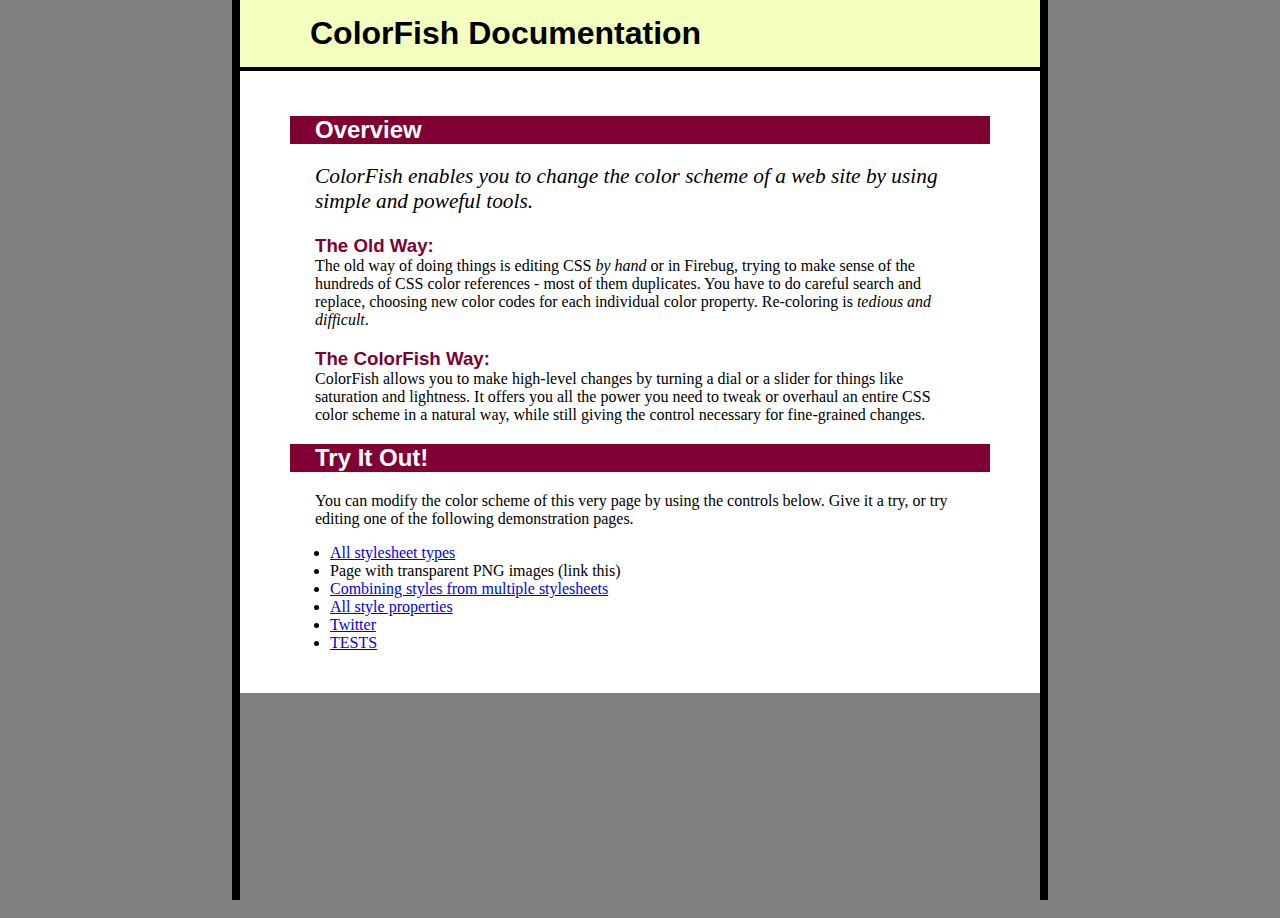
<file: chrome/content/help/index.html>
<html xmlns="http://www.w3.org/1999/xhtml">
<head>
    <title>ColorFish Documentation</title>
    <link rel="stylesheet" type="text/css" media="screen" href="./help_stylesheet.css" />
</head>
<body>
    <div id="center">
        <div id="container">
            <div id="title">
                <h1>ColorFish Documentation</h1>
            </div>
            <div id="content">
                <h2>Overview</h2>
                <p class="quote">
                    ColorFish enables you to change the color scheme of a web site
                    by using simple and poweful tools.
                </p>
                <h3>The Old Way:</h3>
                <p>
                    The old way of doing things is editing CSS <em>by hand</em> or in
                    Firebug, trying to make sense of the hundreds of CSS color
                    references - most of them duplicates. You have to do careful
                    search and replace, choosing new color codes for each individual color
                    property. Re-coloring is <em>tedious and difficult</em>.
                </p>
                <h3>The ColorFish Way:</h3>
                <p>
                    ColorFish allows you to make high-level changes by turning a
                    dial or a slider for things like saturation and lightness. It
                    offers you all the power you need to tweak or overhaul an
                    entire CSS color scheme in a natural way, while still giving the
                    control necessary for fine-grained changes.
                </p>

                <h2>Try It Out!</h2>
                <p>
                    You can modify the color scheme of this very page by using the
                    controls below. Give it a try, or try editing one of the
                    following demonstration pages.
                </p>
                <ul>
                  <li><a href="all_stylesheet_types.html">All stylesheet types</a></li>
                  <li>Page with transparent PNG images (link this)</li>
                  <li><a href="test1.html">Combining styles from multiple stylesheets</a></li>
                  <li><a href="styleProperties.html">All style properties</a></li>
                  <li><a href="http://www.twitter.com">Twitter</a></li>
                  <li><a href="chrome://ColorFish/content/tests/index.html">TESTS</a></li>
                </ul>

            </div>
        </div><!--End container-->
        <div style="clear: both;">
            <br style="float: left; clear: both;"/>
        </div>
    </div><!--End center-->
</body>
</html>
</file>
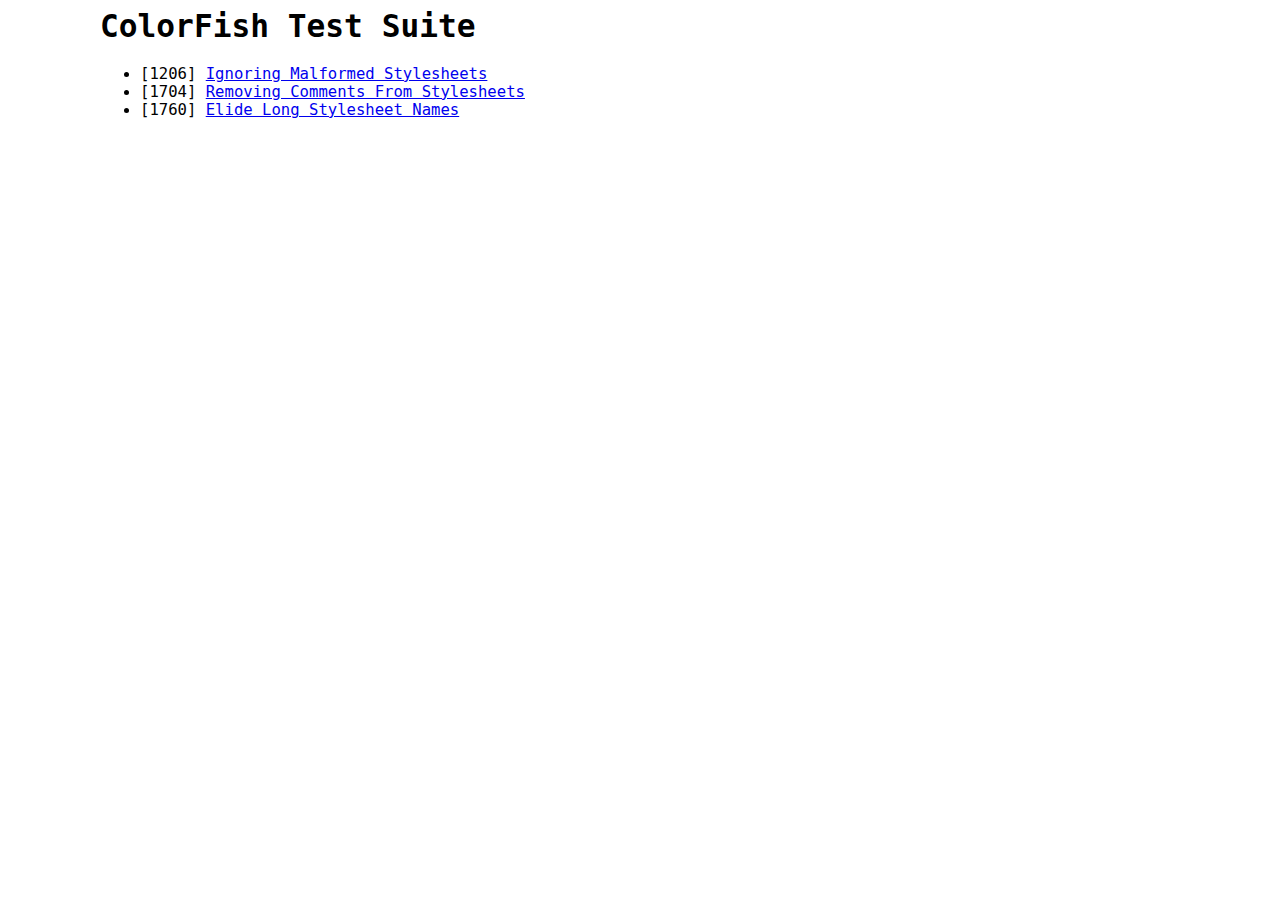
<file: chrome/content/tests/index.html>
<html>
  <head>
    <title>ColorFish Test Suite</title>
    <style type="text/css">
      body {
          margin-left: 100px;
          font-family: monospace;
          font-size: larger;
      }
    </style>
  </head>
  <body>
    <h1>ColorFish Test Suite</h1>
    <ul>
      <li>[1206] <a href="1206/index.html">Ignoring Malformed Stylesheets</a></li>
      <li>[1704] <a href="chrome://ColorFish/content/tests/1704/index.html">Removing Comments From Stylesheets</a></li>
      <li>[1760] <a href="chrome://ColorFish/content/tests/1760/index.html">Elide Long Stylesheet Names</a></li>
    </ul>
  </body>
</html>
</file>
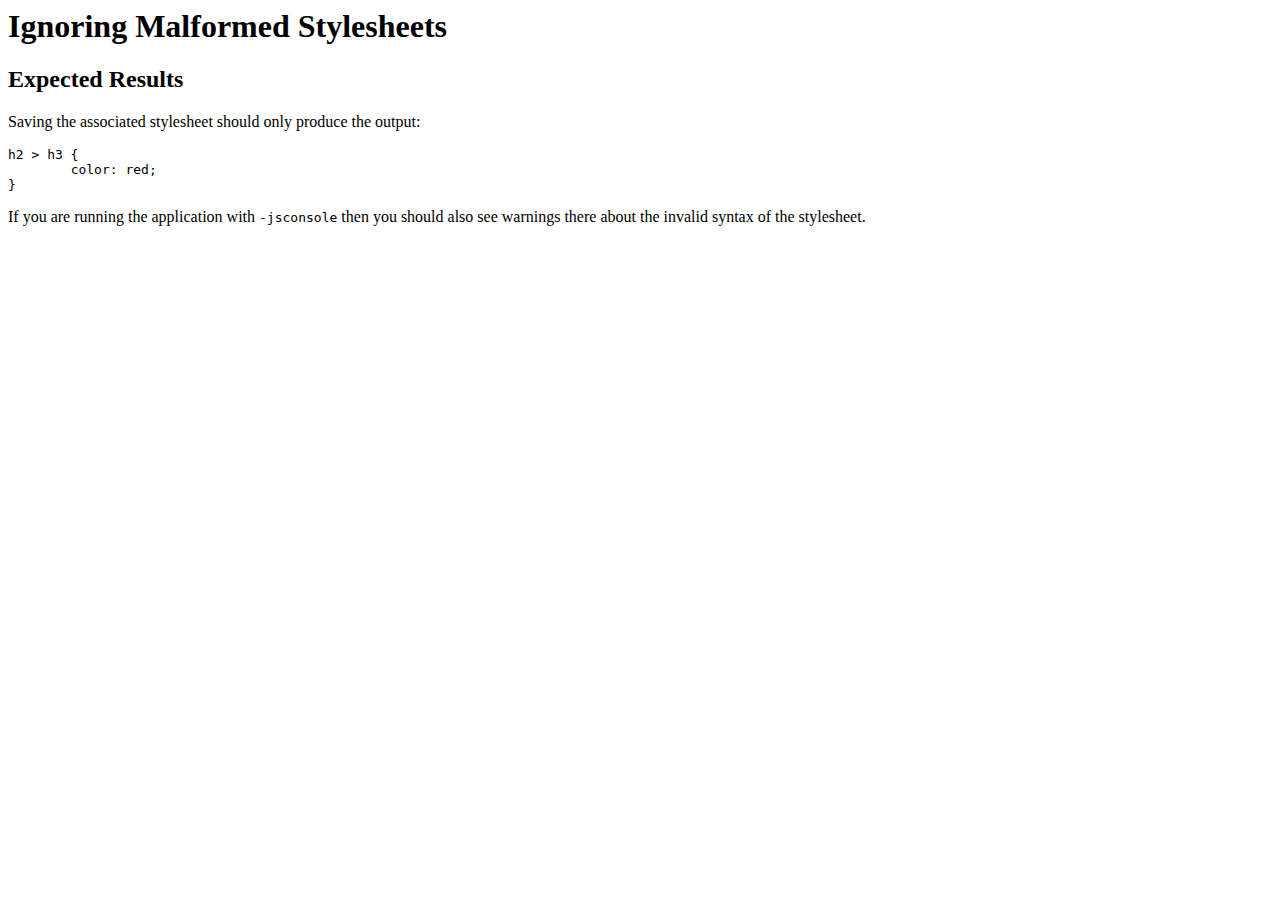
<file: chrome/content/tests/1206/index.html>
<html>
  <head>
    <title>Redmine Ticket: 1206</title>
    <link rel="stylesheet" type="text/css" href="incorrect.css" />
  </head>
  <body>
    <h1>Ignoring Malformed Stylesheets</h1>
    <h2>Expected Results</h2>
    <p>Saving the associated stylesheet should only produce the output:</p>
    <pre>h2 > h3 {
	color: red;
}</pre>
    <p>If you are running the application with <code>-jsconsole</code>
      then you should also see warnings there about the invalid syntax
      of the stylesheet.</p>
  </body>
</html>
</file>
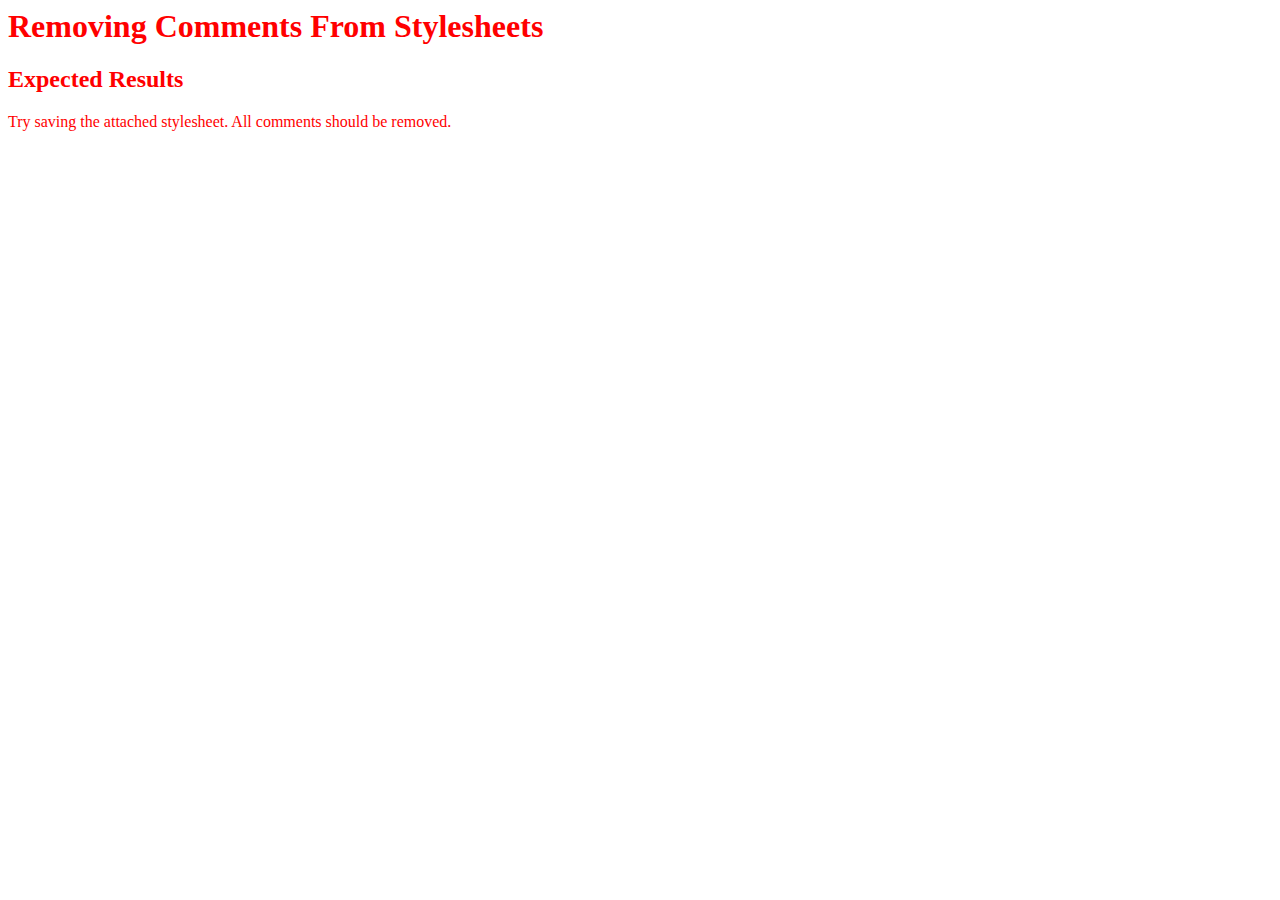
<file: chrome/content/tests/1704/index.html>
<html>
  <head>
    <title>Redmine Ticket: 1704</title>
    <link rel="stylesheet" type="text/css" href="with_comments.css" />
  </head>
  <body>
    <h1>Removing Comments From Stylesheets</h1>
    <h2>Expected Results</h2>
    <p>Try saving the attached stylesheet.  All comments should be
      removed.</p>
  </body>
</html>
</file>
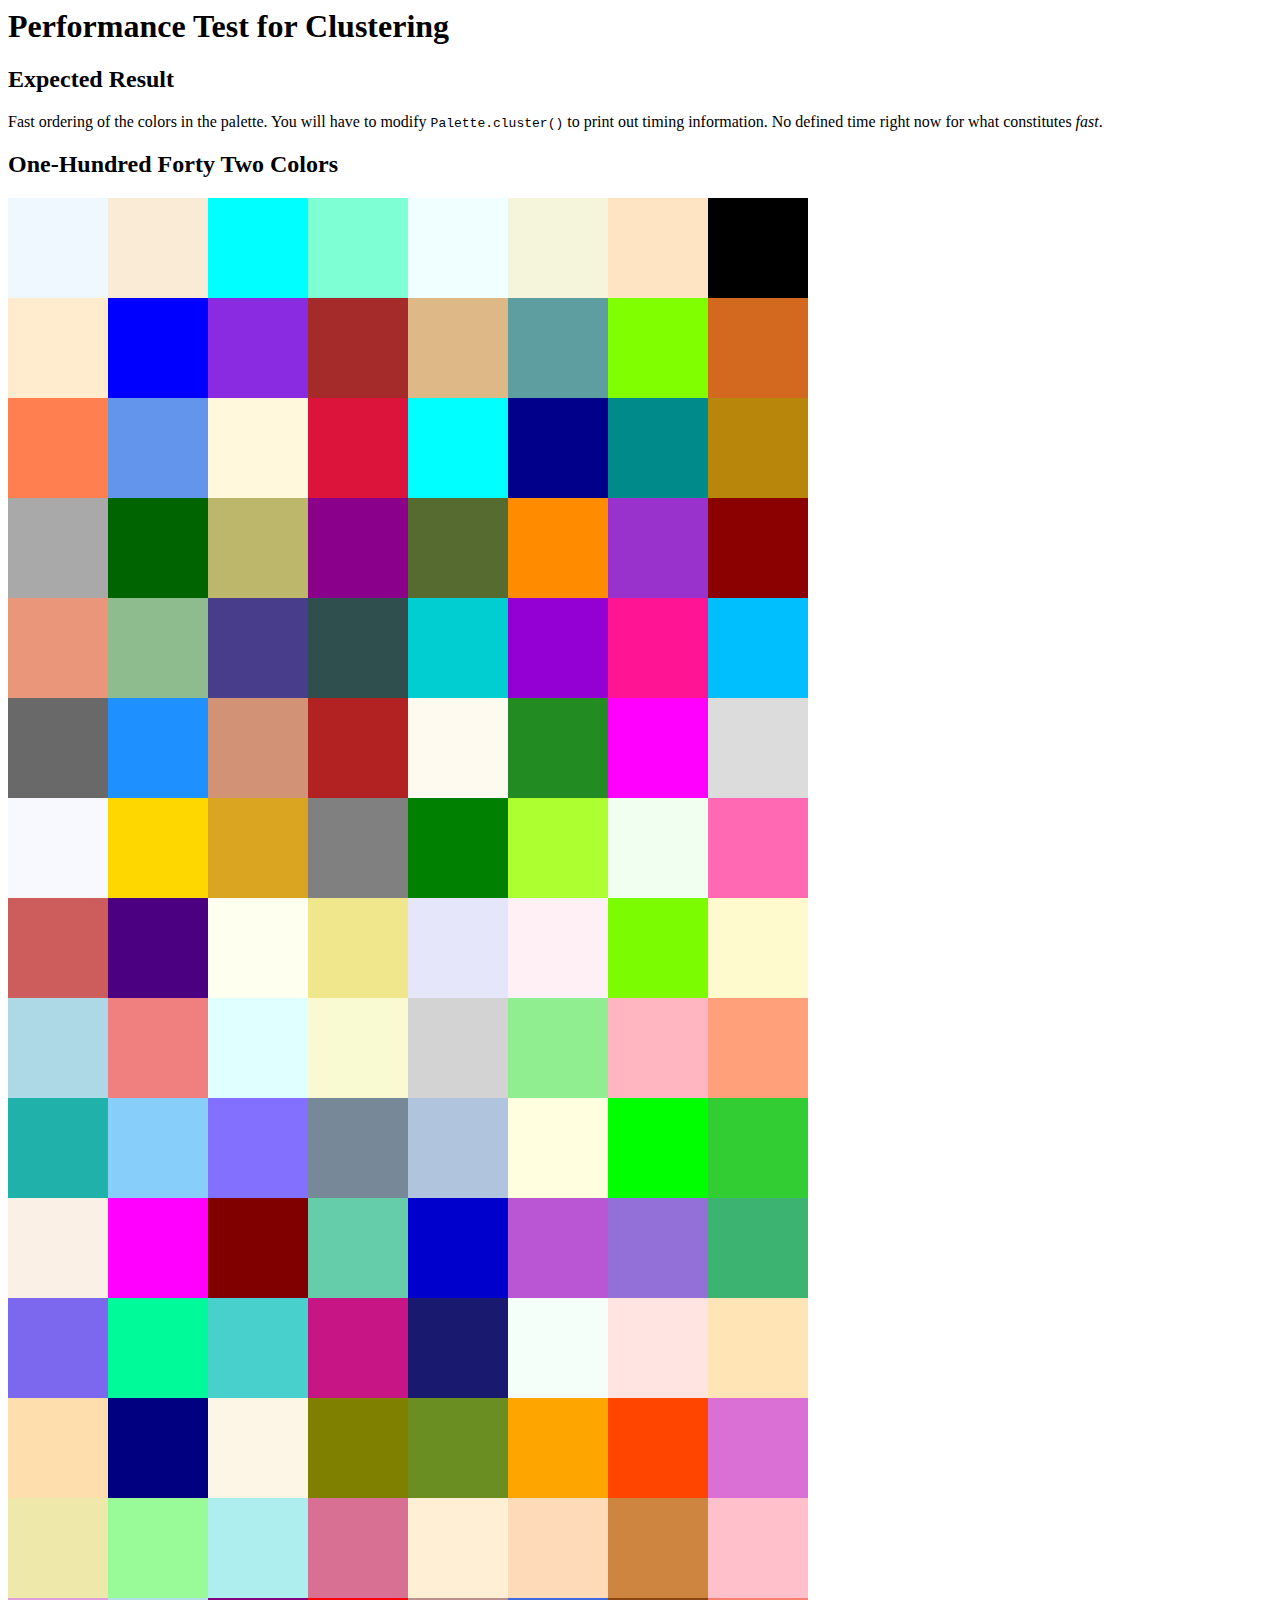
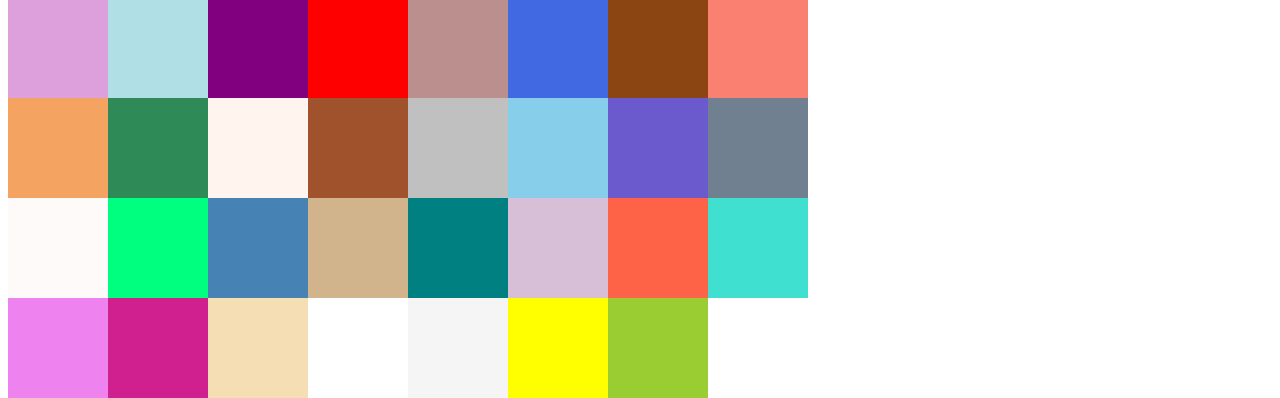
<file: chrome/content/tests/1907/index.html>
<html>
  <head>
    <title>Redmine Ticket: 1907</title>
    <style type="text/css">
div { width: 100px; height: 100px; float: left; }
p { clear: both; }
        div.bg0 { background: #f0f8ff; }
    div.bg1 { background: #faebd7; }
    div.bg2 { background: #00ffff; }
    div.bg3 { background: #7fffd4; }
    div.bg4 { background: #f0ffff; }
    div.bg5 { background: #f5f5dc; }
    div.bg6 { background: #ffe4c4; }
    div.bg7 { background: #000000; }
    div.bg8 { background: #ffebcd; }
    div.bg9 { background: #0000ff; }
    div.bg10 { background: #8a2be2; }
    div.bg11 { background: #a52a2a; }
    div.bg12 { background: #deb887; }
    div.bg13 { background: #5f9ea0; }
    div.bg14 { background: #7fff00; }
    div.bg15 { background: #d2691e; }
    div.bg16 { background: #ff7f50; }
    div.bg17 { background: #6495ed; }
    div.bg18 { background: #fff8dc; }
    div.bg19 { background: #dc143c; }
    div.bg20 { background: #00ffff; }
    div.bg21 { background: #00008b; }
    div.bg22 { background: #008b8b; }
    div.bg23 { background: #b8860b; }
    div.bg24 { background: #a9a9a9; }
    div.bg25 { background: #006400; }
    div.bg26 { background: #bdb76b; }
    div.bg27 { background: #8b008b; }
    div.bg28 { background: #556b2f; }
    div.bg29 { background: #ff8c00; }
    div.bg30 { background: #9932cc; }
    div.bg31 { background: #8b0000; }
    div.bg32 { background: #e9967a; }
    div.bg33 { background: #8fbc8f; }
    div.bg34 { background: #483d8b; }
    div.bg35 { background: #2f4f4f; }
    div.bg36 { background: #00ced1; }
    div.bg37 { background: #9400d3; }
    div.bg38 { background: #ff1493; }
    div.bg39 { background: #00bfff; }
    div.bg40 { background: #696969; }
    div.bg41 { background: #1e90ff; }
    div.bg42 { background: #d19275; }
    div.bg43 { background: #b22222; }
    div.bg44 { background: #fffaf0; }
    div.bg45 { background: #228b22; }
    div.bg46 { background: #ff00ff; }
    div.bg47 { background: #dcdcdc; }
    div.bg48 { background: #f8f8ff; }
    div.bg49 { background: #ffd700; }
    div.bg50 { background: #daa520; }
    div.bg51 { background: #808080; }
    div.bg52 { background: #008000; }
    div.bg53 { background: #adff2f; }
    div.bg54 { background: #f0fff0; }
    div.bg55 { background: #ff69b4; }
    div.bg56 { background: #cd5c5c; }
    div.bg57 { background: #4b0082; }
    div.bg58 { background: #fffff0; }
    div.bg59 { background: #f0e68c; }
    div.bg60 { background: #e6e6fa; }
    div.bg61 { background: #fff0f5; }
    div.bg62 { background: #7cfc00; }
    div.bg63 { background: #fffacd; }
    div.bg64 { background: #add8e6; }
    div.bg65 { background: #f08080; }
    div.bg66 { background: #e0ffff; }
    div.bg67 { background: #fafad2; }
    div.bg68 { background: #d3d3d3; }
    div.bg69 { background: #90ee90; }
    div.bg70 { background: #ffb6c1; }
    div.bg71 { background: #ffa07a; }
    div.bg72 { background: #20b2aa; }
    div.bg73 { background: #87cefa; }
    div.bg74 { background: #8470ff; }
    div.bg75 { background: #778899; }
    div.bg76 { background: #b0c4de; }
    div.bg77 { background: #ffffe0; }
    div.bg78 { background: #00ff00; }
    div.bg79 { background: #32cd32; }
    div.bg80 { background: #faf0e6; }
    div.bg81 { background: #ff00ff; }
    div.bg82 { background: #800000; }
    div.bg83 { background: #66cdaa; }
    div.bg84 { background: #0000cd; }
    div.bg85 { background: #ba55d3; }
    div.bg86 { background: #9370d8; }
    div.bg87 { background: #3cb371; }
    div.bg88 { background: #7b68ee; }
    div.bg89 { background: #00fa9a; }
    div.bg90 { background: #48d1cc; }
    div.bg91 { background: #c71585; }
    div.bg92 { background: #191970; }
    div.bg93 { background: #f5fffa; }
    div.bg94 { background: #ffe4e1; }
    div.bg95 { background: #ffe4b5; }
    div.bg96 { background: #ffdead; }
    div.bg97 { background: #000080; }
    div.bg98 { background: #fdf5e6; }
    div.bg99 { background: #808000; }
    div.bg100 { background: #6b8e23; }
    div.bg101 { background: #ffa500; }
    div.bg102 { background: #ff4500; }
    div.bg103 { background: #da70d6; }
    div.bg104 { background: #eee8aa; }
    div.bg105 { background: #98fb98; }
    div.bg106 { background: #afeeee; }
    div.bg107 { background: #d87093; }
    div.bg108 { background: #ffefd5; }
    div.bg109 { background: #ffdab9; }
    div.bg110 { background: #cd853f; }
    div.bg111 { background: #ffc0cb; }
    div.bg112 { background: #dda0dd; }
    div.bg113 { background: #b0e0e6; }
    div.bg114 { background: #800080; }
    div.bg115 { background: #ff0000; }
    div.bg116 { background: #bc8f8f; }
    div.bg117 { background: #4169e1; }
    div.bg118 { background: #8b4513; }
    div.bg119 { background: #fa8072; }
    div.bg120 { background: #f4a460; }
    div.bg121 { background: #2e8b57; }
    div.bg122 { background: #fff5ee; }
    div.bg123 { background: #a0522d; }
    div.bg124 { background: #c0c0c0; }
    div.bg125 { background: #87ceeb; }
    div.bg126 { background: #6a5acd; }
    div.bg127 { background: #708090; }
    div.bg128 { background: #fffafa; }
    div.bg129 { background: #00ff7f; }
    div.bg130 { background: #4682b4; }
    div.bg131 { background: #d2b48c; }
    div.bg132 { background: #008080; }
    div.bg133 { background: #d8bfd8; }
    div.bg134 { background: #ff6347; }
    div.bg135 { background: #40e0d0; }
    div.bg136 { background: #ee82ee; }
    div.bg137 { background: #d02090; }
    div.bg138 { background: #f5deb3; }
    div.bg139 { background: #ffffff; }
    div.bg140 { background: #f5f5f5; }
    div.bg141 { background: #ffff00; }
    div.bg142 { background: #9acd32; }
    </style>
  </head>
  <body>
    <h1>Performance Test for Clustering</h1>
    <h2>Expected Result</h2>
    <p>Fast ordering of the colors in the palette.  You will have to
      modify <code>Palette.cluster()</code> to print out timing
      information.  No defined time right now for what
      constitutes <em>fast</em>. </p>
    <h2>One-Hundred Forty Two Colors</h2>
    <p>
    <div class="bg0"></div>
    <div class="bg1"></div>
    <div class="bg2"></div>
    <div class="bg3"></div>
    <div class="bg4"></div>
    <div class="bg5"></div>
    <div class="bg6"></div>
    <div class="bg7"></div>
    </p>
    <p>
    <div class="bg8"></div>
    <div class="bg9"></div>
    <div class="bg10"></div>
    <div class="bg11"></div>
    <div class="bg12"></div>
    <div class="bg13"></div>
    <div class="bg14"></div>
    <div class="bg15"></div>
    </p>
    <p>
    <div class="bg16"></div>
    <div class="bg17"></div>
    <div class="bg18"></div>
    <div class="bg19"></div>
    <div class="bg20"></div>
    <div class="bg21"></div>
    <div class="bg22"></div>
    <div class="bg23"></div>
    </p>
    <p>
    <div class="bg24"></div>
    <div class="bg25"></div>
    <div class="bg26"></div>
    <div class="bg27"></div>
    <div class="bg28"></div>
    <div class="bg29"></div>
    <div class="bg30"></div>
    <div class="bg31"></div>
    </p>
    <p>
    <div class="bg32"></div>
    <div class="bg33"></div>
    <div class="bg34"></div>
    <div class="bg35"></div>
    <div class="bg36"></div>
    <div class="bg37"></div>
    <div class="bg38"></div>
    <div class="bg39"></div>
    </p>
    <p>
    <div class="bg40"></div>
    <div class="bg41"></div>
    <div class="bg42"></div>
    <div class="bg43"></div>
    <div class="bg44"></div>
    <div class="bg45"></div>
    <div class="bg46"></div>
    <div class="bg47"></div>
    </p>
    <p>
    <div class="bg48"></div>
    <div class="bg49"></div>
    <div class="bg50"></div>
    <div class="bg51"></div>
    <div class="bg52"></div>
    <div class="bg53"></div>
    <div class="bg54"></div>
    <div class="bg55"></div>
    </p>
    <p>
    <div class="bg56"></div>
    <div class="bg57"></div>
    <div class="bg58"></div>
    <div class="bg59"></div>
    <div class="bg60"></div>
    <div class="bg61"></div>
    <div class="bg62"></div>
    <div class="bg63"></div>
    </p>
    <p>
    <div class="bg64"></div>
    <div class="bg65"></div>
    <div class="bg66"></div>
    <div class="bg67"></div>
    <div class="bg68"></div>
    <div class="bg69"></div>
    <div class="bg70"></div>
    <div class="bg71"></div>
    </p>
    <p>
    <div class="bg72"></div>
    <div class="bg73"></div>
    <div class="bg74"></div>
    <div class="bg75"></div>
    <div class="bg76"></div>
    <div class="bg77"></div>
    <div class="bg78"></div>
    <div class="bg79"></div>
    </p>
    <p>
    <div class="bg80"></div>
    <div class="bg81"></div>
    <div class="bg82"></div>
    <div class="bg83"></div>
    <div class="bg84"></div>
    <div class="bg85"></div>
    <div class="bg86"></div>
    <div class="bg87"></div>
    </p>
    <p>
    <div class="bg88"></div>
    <div class="bg89"></div>
    <div class="bg90"></div>
    <div class="bg91"></div>
    <div class="bg92"></div>
    <div class="bg93"></div>
    <div class="bg94"></div>
    <div class="bg95"></div>
    </p>
    <p>
    <div class="bg96"></div>
    <div class="bg97"></div>
    <div class="bg98"></div>
    <div class="bg99"></div>
    <div class="bg100"></div>
    <div class="bg101"></div>
    <div class="bg102"></div>
    <div class="bg103"></div>
    </p>
    <p>
    <div class="bg104"></div>
    <div class="bg105"></div>
    <div class="bg106"></div>
    <div class="bg107"></div>
    <div class="bg108"></div>
    <div class="bg109"></div>
    <div class="bg110"></div>
    <div class="bg111"></div>
    </p>
    <p>
    <div class="bg112"></div>
    <div class="bg113"></div>
    <div class="bg114"></div>
    <div class="bg115"></div>
    <div class="bg116"></div>
    <div class="bg117"></div>
    <div class="bg118"></div>
    <div class="bg119"></div>
    </p>
    <p>
    <div class="bg120"></div>
    <div class="bg121"></div>
    <div class="bg122"></div>
    <div class="bg123"></div>
    <div class="bg124"></div>
    <div class="bg125"></div>
    <div class="bg126"></div>
    <div class="bg127"></div>
    </p>
    <p>
    <div class="bg128"></div>
    <div class="bg129"></div>
    <div class="bg130"></div>
    <div class="bg131"></div>
    <div class="bg132"></div>
    <div class="bg133"></div>
    <div class="bg134"></div>
    <div class="bg135"></div>
    </p>
    <p>
    <div class="bg136"></div>
    <div class="bg137"></div>
    <div class="bg138"></div>
    <div class="bg139"></div>
    <div class="bg140"></div>
    <div class="bg141"></div>
    <div class="bg142"></div>
    </p>
  </body>
</html>
</file>
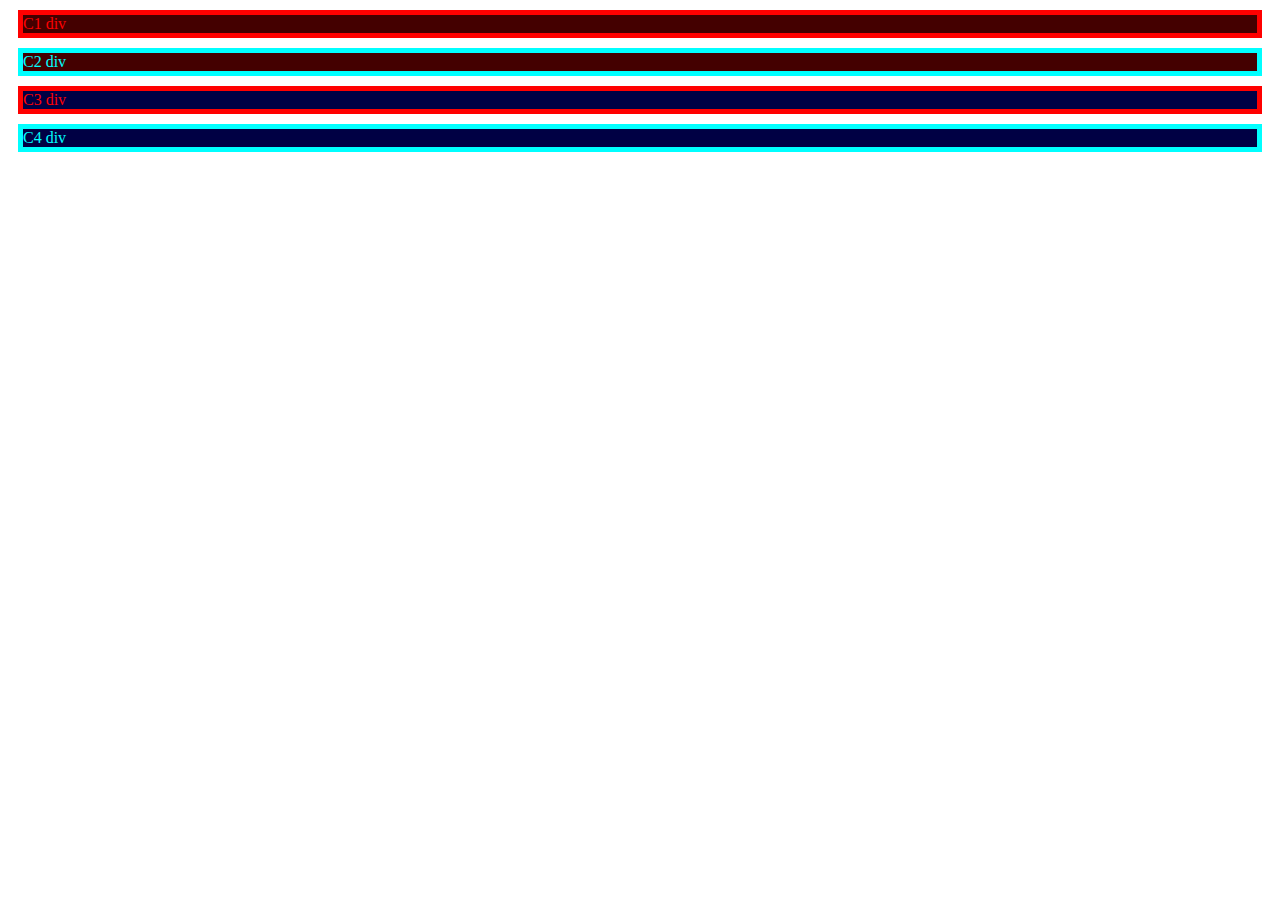
<file: testpages/test1.html>
<html>
<head>
<link rel="stylesheet" type="text/css" href="./styles1a.css" />
<link rel="stylesheet" type="text/css" href="./styles1b.css" />
</head>
<body>

<div class="c1">C1 div</div>
<div class="c2">C2 div</div>
<div class="c3">C3 div</div>
<div class="c4">C4 div</div>


</body>
</html>
</file>
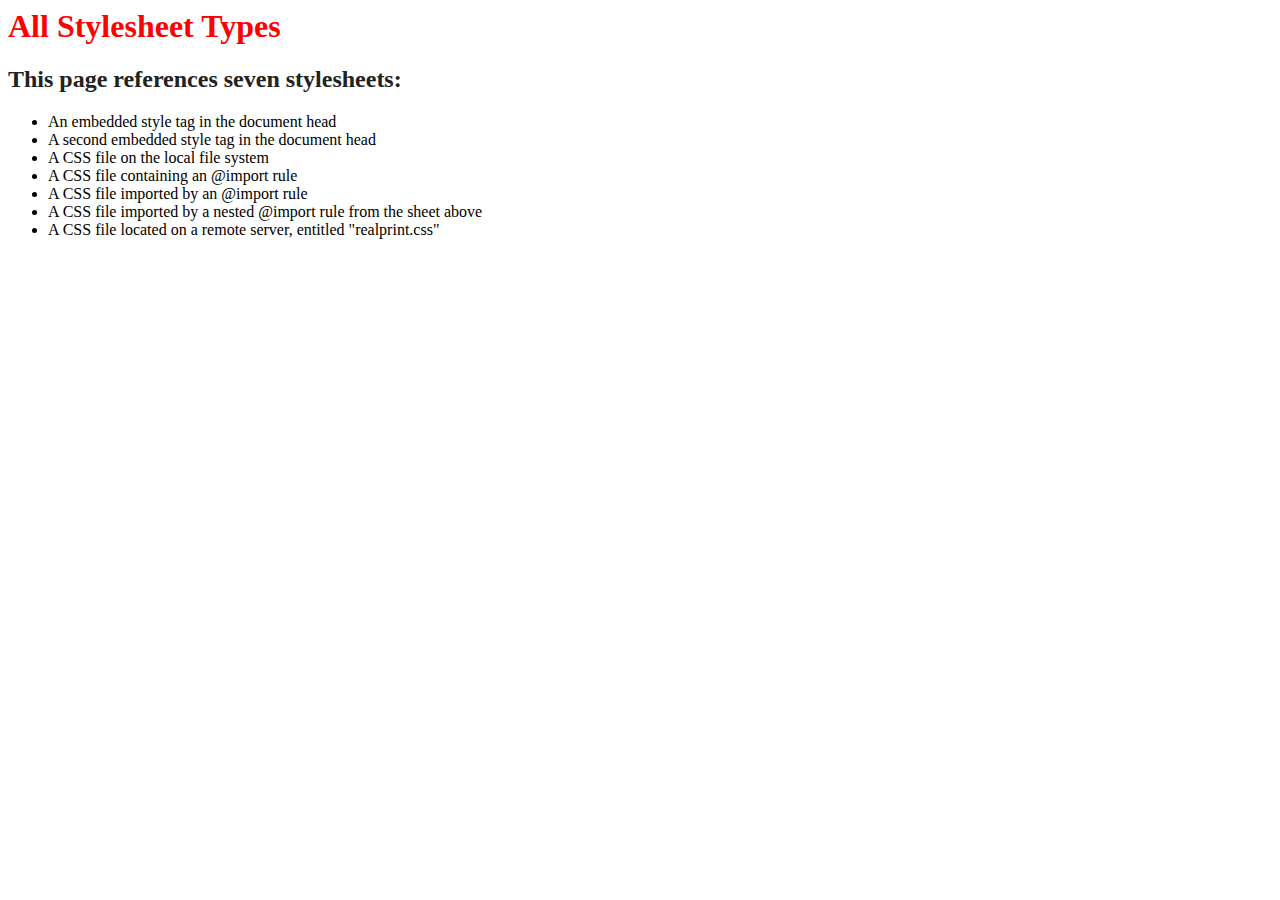
<file: chrome/content/help/all_stylesheet_types.html>
<html xmlns="http://www.w3.org/1999/xhtml">
    <head>
      <title>All Stylesheet Types</title>
        <style type="text/css">
            /*Style tag 1*/
            h1{
                color: red;
            }
            h1{
                color: red;
            }
            h1{
                color: red;
            }
        </style>
        <style type="text/css">
            /*Style tag 2*/
            p {
                color: black;
            }
        </style>
        <link rel="stylesheet" type="text/css" media="screen" href="./local_stylesheet.css" />
        <link rel="stylesheet" type="text/css" media="screen" href="./with_import.css" />
        <link rel="stylesheet" type="text/css" media="screen" href="http://www.w3.org/2008/site/css/realprint.css" />
    </head>
    <body>
        <h1>All Stylesheet Types</h1>
        <h2>This page references seven stylesheets:</h2>
        <ul>
            <li>An embedded style tag in the document head</li>
            <li>A second embedded style tag in the document head</li>
            <li>A CSS file on the local file system</li>
            <li>A CSS file containing an @import rule</li>
            <li>A CSS file imported by an @import rule</li>
            <li>A CSS file imported by a nested @import rule from the
              sheet above</li>
            <li>A CSS file located on a remote server, entitled "realprint.css"</li>
        </ul>
    </body>
</html>
</file>
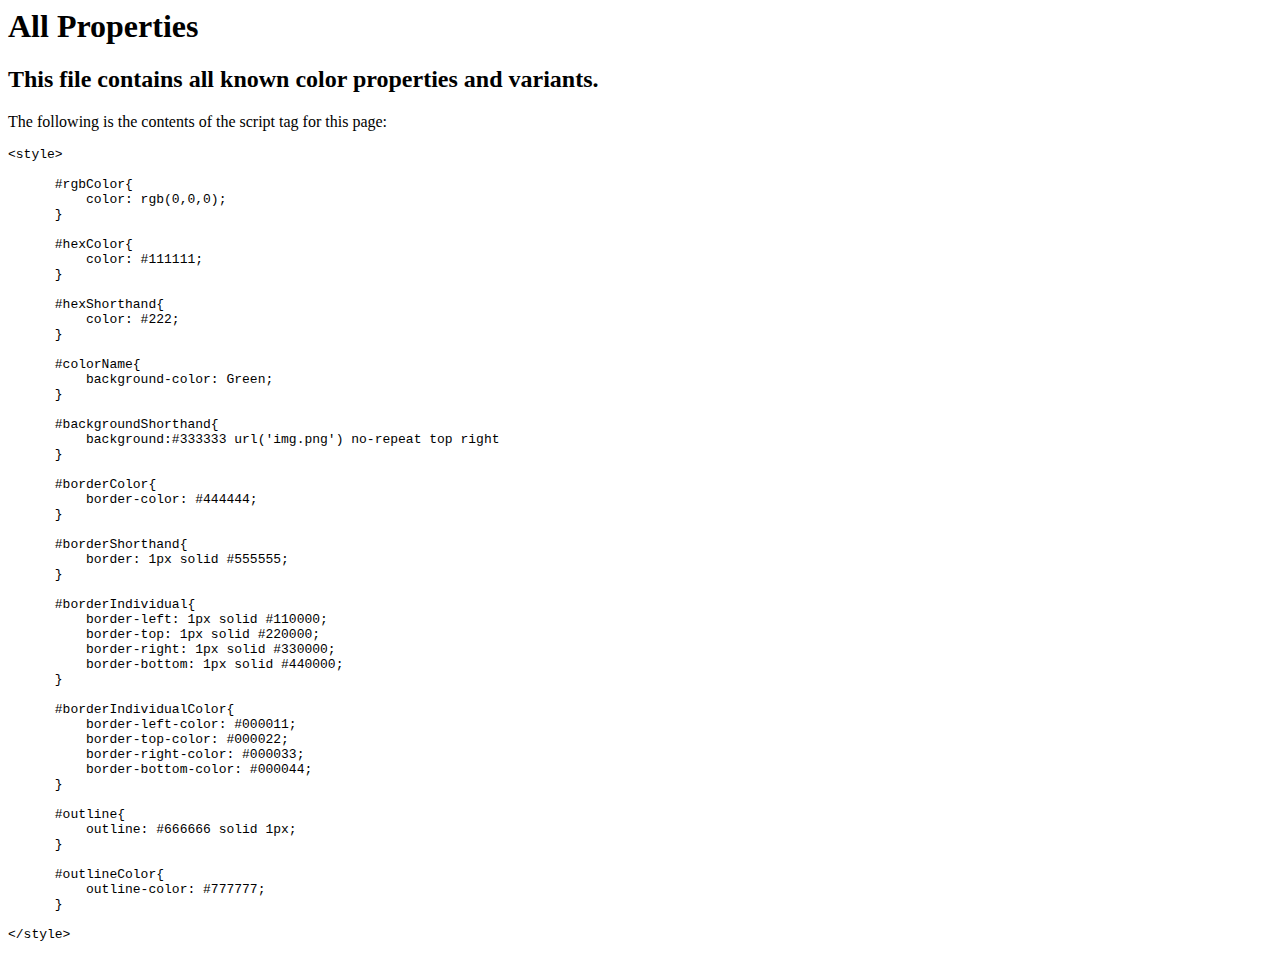
<file: chrome/content/help/styleProperties.html>
<html xmlns="http://www.w3.org/1999/xhtml">
  <head>
    <title>Style Properties</title>
    <style id="style" type="text/css">
      #rgbColor{
          color: rgb(0,0,0);
      }

      #hexColor{
          color: #111111;
      }

      #hexShorthand{
          color: #222;
      }

      #colorName{
          background-color: Green;
      }

      #backgroundShorthand{
          background:#333333 url('img.png') no-repeat top right
      }

      #borderColor{
          border-color: #444444;
      }

      #borderShorthand{
          border: 1px solid #555555;
      }

      #borderIndividual{
          border-left: 1px solid #110000;
          border-top: 1px solid #220000;
          border-right: 1px solid #330000;
          border-bottom: 1px solid #440000;
      }

      #borderIndividualColor{
          border-left-color: #000011;
          border-top-color: #000022;
          border-right-color: #000033;
          border-bottom-color: #000044;
      }

      #outline{
          outline: #666666 solid 1px;
      }

      #outlineColor{
          outline-color: #777777;
      }
    </style>

  </head>
  <body>
    <h1>All Properties</h1>
    <h2>
      This file contains all known color
      properties and variants.
    </h2>
    <p>
      The following is the contents of the script
      tag for this page:
    </p>
<pre>
&lt;style&gt;
<script>
   var el = document.getElementById("style");
   document.write(el.innerHTML);
</script>
&lt;/style&gt;
</pre>
  </body>
</html>
</file>
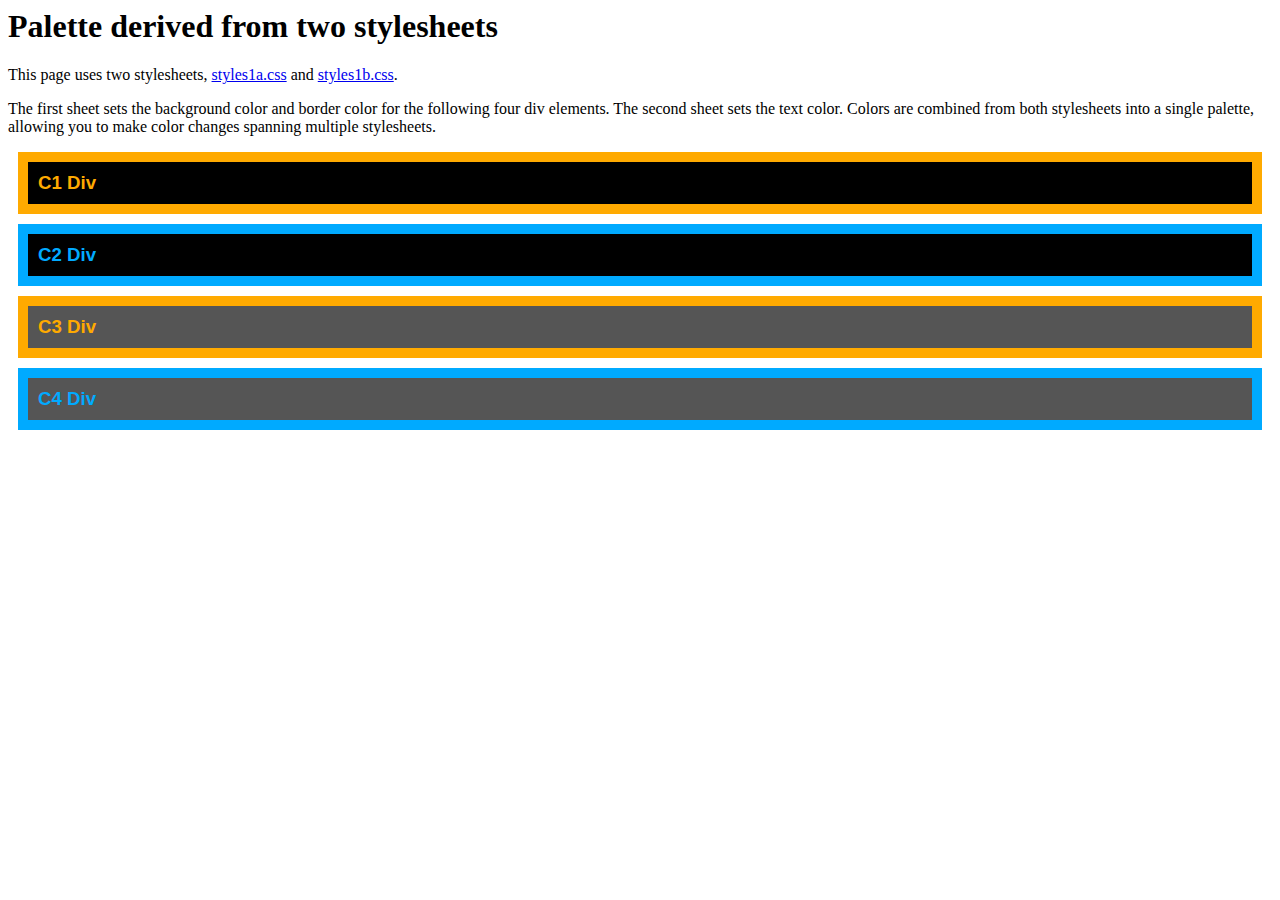
<file: chrome/content/help/test1.html>
<html xmlns="http://www.w3.org/1999/xhtml">
<head>
  <title>Combination of style sheets</title>
<link rel="stylesheet" type="text/css" href="./styles1a.css" />
<link rel="stylesheet" type="text/css" href="./styles1b.css" />
</head>
<body>
  
<h1>Palette derived from two stylesheets</h1>

<p>This page uses two stylesheets,
<a href="./styles1a.css">styles1a.css</a> and
<a href="./styles1b.css">styles1b.css</a>.
</p>
<p>The first sheet sets the background color and
border color for the following four div elements.
The second sheet sets the text color. Colors are
combined from both stylesheets into a single
palette, allowing you to make color changes
spanning multiple stylesheets.
</p>


<div class="c1">C1 Div</div>
<div class="c2">C2 Div</div>
<div class="c3">C3 Div</div>
<div class="c4">C4 Div</div>


</body>
</html>
</file>
<file: chrome/content/help/help_stylesheet.css>
/**
 * Color Scheme
 * #3D4C4C  //Gray
 * #99992E
 * #E5E566
 * #F2FFBF
 * #7F0033  //Red
 */


html, body{
    margin: 0px;
    padding: 0px;
}

body{
    font-family:sans-serif, "Arial";
    background-color: gray;
    height:100%;
}

h1, h2, h3, h4, h5, h6, p{
    padding: 0 25px;
}

h1{
    margin: 0px;
    padding: 15px 0px 15px 70px;
}

h2{
    background-color: #7f0033;
    color: #FFF;
}

h3{
    color: #7F0033;
	margin-bottom: 0px;
}

p{
    margin-top: 0px;
}

p, ul, li{
    font-family:serif, "Times", "Times New Roman";
    color: #000;
}

p.quote{
    font-size:16pt;
    font-style: italic;
}

div#center{
    margin: 0 auto auto;
    width: 956px;
    min-height: 100%;
    background-image:url("chrome://ColorFish/content/help/images/gradient_full.png");
    background-repeat: repeat-y;
    background-position:center center;
}

div#container{
    width: 800px;
    margin:0 70px;
    border-left: 8px solid black;
    border-right: 8px solid black;
    float: left;
    min-height: 100%;
}

div#title{
    background-color: #F2FFBF;
    border-bottom:4px solid black;
}

div#content{
    padding: 25px 50px;
    background-color: #FFF;
}
</file>
<file: chrome/content/tests/1206/incorrect.css>
<!--- --->
/***
 * This sheet is used for testing our removal of comments and the detection
 * of invalid stylesheets.
 */
h1 {
    /* Why can't Chris pronounce 'Apache'.  Is he saying, 'ah-pah-sehy'? */
    color: blue;
    /* What's his <problem>? */
}
h2 > h3 {
    /*
     *
     * Or maybe it's pronounced that way?
     *
     */
    color: red; <
    /* Now I have doubts. */
}
</file>
<file: chrome/content/tests/1704/with_comments.css>
/***
 * I wonder, what is the story behind the ☃ character?  What is he like?
 * What are his tales and adventures?  I wonder if an extrodinary series of
 * events led to his inclusion in Unicode.
 */

body {    /* /* Maybe he has family? */
    font-family: cursive;
}

/**/*/*{color: blue;}/*/{color: red;}

/* What does the above do?  Only ☃ knows. */
</file>
<file: testpages/styles1a.css>
div{
	margin: 10px;
	border-width: 5px;
	border-style: solid;
}

.c1 {
	background-color: #440000;
	border-color: #FF0000;
}
.c2 {
    background-color: #440000;
	border-color: #00FFFF;
}
.c3 {
	background-color: #000044;
	border-color: #FF0000;
}
.c4 {
	background-color: #000044;
	border-color: #00FFFF;
}
</file>
<file: testpages/styles1b.css>
.c1 {
	color: #FF0000;
}
.c2 {
    color: #00FFFF;
}
.c3 {
	color: #FF0000;
}
.c4 {
	color: #00FFFF;
}
</file>
<file: chrome/content/help/local_stylesheet.css>
/* Local stylesheet */
h2{
    color: #222;
}
</file>
<file: chrome/content/help/with_import.css>
/* Local sheet with import */
@import url(./imported.css);
h3{
    color: #555;
}
</file>
<file: chrome/content/help/styles1a.css>
div {
    border-style: solid;
    border-width: 10px;
    margin: 10px;
    padding: 10px;
    font-weight: bold;
    font-size: 14pt;
    font-family: sans-serif, "arial";
}

.c1 {
    border-color: rgb(255, 170, 0);
    background-color: rgb(0, 0, 0);
}

.c2 {
    border-color: rgb(0, 170, 255);
    background-color: rgb(0, 0, 0);
}

.c3 {
    border-color: rgb(255, 170, 0);
    background-color: rgb(85, 85, 85);
}

.c4 {
    border-color: rgb(0, 170, 255);
    background-color: rgb(85, 85, 85);
}
</file>
<file: chrome/content/help/styles1b.css>
.c1 {
    color: rgb(255, 170, 0);
}

.c2 {
    color: rgb(0, 170, 255);
}

.c3 {
    color: rgb(255, 170, 0);
}

.c4 {
    color: rgb(0, 170, 255);
}
</file>
